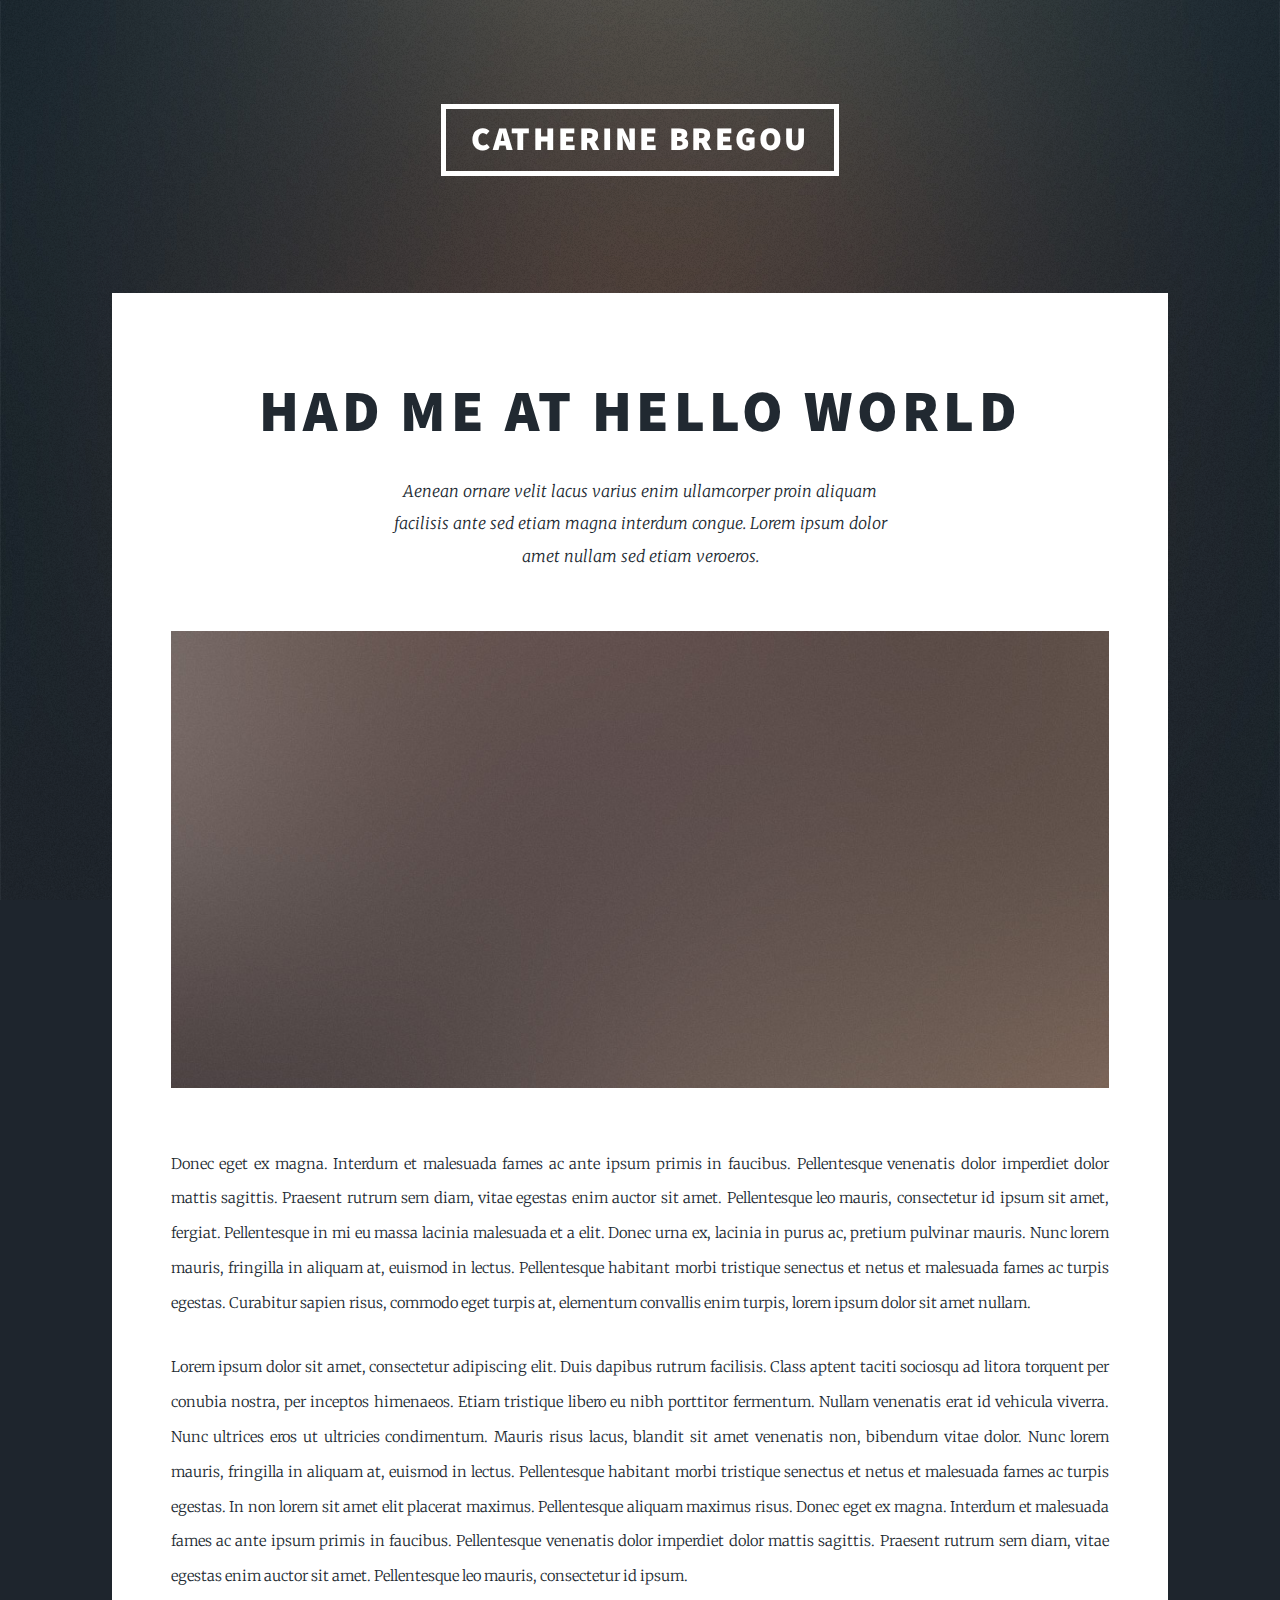
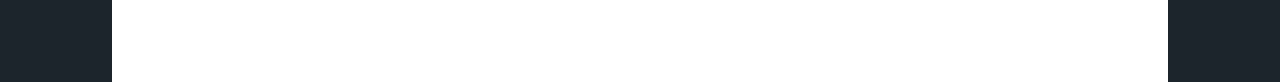
<file: generic.html>
<!DOCTYPE HTML>
<!--
	Massively by HTML5 UP
	html5up.net | @ajlkn
	Free for personal and commercial use under the CCA 3.0 license (html5up.net/license)
-->
<html>
	<head>
		<title>Generic Page - Massively by HTML5 UP</title>
		<meta charset="utf-8" />
		<meta name="viewport" content="width=device-width, initial-scale=1, user-scalable=no" />
		<link rel="stylesheet" href="assets/css/main.css" />
		<noscript><link rel="stylesheet" href="assets/css/noscript.css" /></noscript>
	</head>
	<body class="is-preload">

		<!-- Wrapper -->
			<div id="wrapper">

				<!-- Header -->
					<header id="header">
						<a href="index.html" class="logo">Catherine Bregou</a>
					</header>
				<!-- Main -->
					<div id="main">

						<!-- Post -->
							<section class="post">
								<header class="major">
									<h1>Had me at Hello World</h1>
									<p>Aenean ornare velit lacus varius enim ullamcorper proin aliquam<br />
									facilisis ante sed etiam magna interdum congue. Lorem ipsum dolor<br />
									amet nullam sed etiam veroeros.</p>
								</header>
								<div class="image main"><img src="images/pic01.jpg" alt="" /></div>
								<p>Donec eget ex magna. Interdum et malesuada fames ac ante ipsum primis in faucibus. Pellentesque venenatis dolor imperdiet dolor mattis sagittis. Praesent rutrum sem diam, vitae egestas enim auctor sit amet. Pellentesque leo mauris, consectetur id ipsum sit amet, fergiat. Pellentesque in mi eu massa lacinia malesuada et a elit. Donec urna ex, lacinia in purus ac, pretium pulvinar mauris. Nunc lorem mauris, fringilla in aliquam at, euismod in lectus. Pellentesque habitant morbi tristique senectus et netus et malesuada fames ac turpis egestas. Curabitur sapien risus, commodo eget turpis at, elementum convallis enim turpis, lorem ipsum dolor sit amet nullam.</p>
								<p>Lorem ipsum dolor sit amet, consectetur adipiscing elit. Duis dapibus rutrum facilisis. Class aptent taciti sociosqu ad litora torquent per conubia nostra, per inceptos himenaeos. Etiam tristique libero eu nibh porttitor fermentum. Nullam venenatis erat id vehicula viverra. Nunc ultrices eros ut ultricies condimentum. Mauris risus lacus, blandit sit amet venenatis non, bibendum vitae dolor. Nunc lorem mauris, fringilla in aliquam at, euismod in lectus. Pellentesque habitant morbi tristique senectus et netus et malesuada fames ac turpis egestas. In non lorem sit amet elit placerat maximus. Pellentesque aliquam maximus risus. Donec eget ex magna. Interdum et malesuada fames ac ante ipsum primis in faucibus. Pellentesque venenatis dolor imperdiet dolor mattis sagittis. Praesent rutrum sem diam, vitae egestas enim auctor sit amet. Pellentesque leo mauris, consectetur id ipsum.</p>
							</section>

					</div>

				

		<!-- Scripts -->
			<script src="assets/js/jquery.min.js"></script>
			<script src="assets/js/jquery.scrollex.min.js"></script>
			<script src="assets/js/jquery.scrolly.min.js"></script>
			<script src="assets/js/browser.min.js"></script>
			<script src="assets/js/breakpoints.min.js"></script>
			<script src="assets/js/util.js"></script>
			<script src="assets/js/main.js"></script>

	</body>
</html>
</file>
<file: assets/css/main.css>
@import url(fontawesome-all.min.css);
@import url("https://fonts.googleapis.com/css?family=Merriweather:300,700,300italic,700italic|Source+Sans+Pro:900");

/*
	Massively by HTML5 UP
	html5up.net | @ajlkn
	Free for personal and commercial use under the CCA 3.0 license (html5up.net/license)
*/

html, body, div, span, applet, object,
iframe, h1, h2, h3, h4, h5, h6, p, blockquote,
pre, a, abbr, acronym, address, big, cite,
code, del, dfn, em, img, ins, kbd, q, s, samp,
small, strike, strong, sub, sup, tt, var, b,
u, i, center, dl, dt, dd, ol, ul, li, fieldset,
form, label, legend, table, caption, tbody,
tfoot, thead, tr, th, td, article, aside,
canvas, details, embed, figure, figcaption,
footer, header, hgroup, menu, nav, output, ruby,
section, summary, time, mark, audio, video {
	margin: 0;
	padding: 0;
	border: 0;
	font-size: 100%;
	font: inherit;
	vertical-align: baseline;}

article, aside, details, figcaption, figure,
footer, header, hgroup, menu, nav, section {
	display: block;}

body {
	line-height: 1;
}

ol, ul {
	list-style: none;
}

blockquote, q {
	quotes: none;
}

	blockquote:before, blockquote:after, q:before, q:after {
		content: '';
		content: none;
	}

table {
	border-collapse: collapse;
	border-spacing: 0;
}

body {
	-webkit-text-size-adjust: none;
}

mark {
	background-color: transparent;
	color: inherit;
}

input::-moz-focus-inner {
	border: 0;
	padding: 0;
}

input, select, textarea {
	-moz-appearance: none;
	-webkit-appearance: none;
	-ms-appearance: none;
	appearance: none;
}

/* Basic */

	@-ms-viewport {
		width: device-width;
	}

	body {
		-ms-overflow-style: scrollbar;
	}

	@media screen and (max-width: 480px) {

		html, body {
			min-width: 320px;
		}

	}

	html {
		box-sizing: border-box;
	}

	*, *:before, *:after {
		box-sizing: inherit;
	}

	body {
		background-color: #1e252d;
	}

		body.is-preload *, body.is-preload *:before, body.is-preload *:after {
			-moz-animation: none !important;
			-webkit-animation: none !important;
			-ms-animation: none !important;
			animation: none !important;
			-moz-transition: none !important;
			-webkit-transition: none !important;
			-ms-transition: none !important;
			transition: none !important;
		}

/* Type */

	html {
		font-size: 16pt;
	}

		@media screen and (max-width: 1680px) {

			html {
				font-size: 12pt;
			}

		}

		@media screen and (max-width: 1280px) {

			html {
				font-size: 11pt;
			}

		}

		@media screen and (max-width: 360px) {

			html {
				font-size: 10pt;
			}

		}

	body {
		color: #212931;
	}

	body, input, select, textarea {
		font-family: "Merriweather", Georgia, serif;
		font-weight: 300;
		font-size: 1rem;
		line-height: 2.375;
	}

	a {
		-moz-transition: color 0.2s ease-in-out, background-color 0.2s ease-in-out, border-color 0.2s ease-in-out, box-shadow 0.2s ease-in-out;
		-webkit-transition: color 0.2s ease-in-out, background-color 0.2s ease-in-out, border-color 0.2s ease-in-out, box-shadow 0.2s ease-in-out;
		-ms-transition: color 0.2s ease-in-out, background-color 0.2s ease-in-out, border-color 0.2s ease-in-out, box-shadow 0.2s ease-in-out;
		transition: color 0.2s ease-in-out, background-color 0.2s ease-in-out, border-color 0.2s ease-in-out, box-shadow 0.2s ease-in-out;
		border-bottom: dotted 1px;
		text-decoration: none;
	}

		a:hover {
			border-bottom-color: transparent;
		}

	strong, b {
		font-weight: 600;
	}

	em, i {
		font-style: italic;
	}

	p {
		text-align: justify;
		margin: 0 0 2rem 0;
	}

	h1, h2, h3, h4, h5, h6 {
		font-family: "Source Sans Pro", Helvetica, sans-serif;
		font-weight: 900;
		line-height: 1.5;
		letter-spacing: 0.075em;
		text-transform: uppercase;
		margin: 0 0 1rem 0;
	}

		h1 a, h2 a, h3 a, h4 a, h5 a, h6 a {
			border-bottom: 0;
			color: inherit;
			text-decoration: none;
		}

	h1 {
		font-size: 4rem;
		line-height: 1.1;
		margin: 0 0 2rem 0;
	}

	h2 {
		font-size: 1.75rem;
		line-height: 1.3;
		margin: 0 0 1.5rem 0;
	}

	h3 {
		font-size: 1.25rem;
		margin: 0 0 1.5rem 0;
	}

	h4 {
		font-size: 1rem;
	}

	h5 {
		font-size: 0.9rem;
	}

	h6 {
		font-size: 0.8rem;
	}

	sub {
		font-size: 0.8rem;
		position: relative;
		top: 0.5rem;
	}

	sup {
		font-size: 0.8rem;
		position: relative;
		top: -0.5rem;
	}

	blockquote {
		border-left: solid 4px;
		font-style: italic;
		margin: 0 0 2rem 0;
		padding: 0.5rem 0 0.5rem 2rem;
	}

	code {
		border: solid 2px;
		font-family: "Courier New", monospace;
		font-size: 0.9rem;
		margin: 0 0.25rem;
		padding: 0.25rem 0.65rem;
	}

	pre {
		-webkit-overflow-scrolling: touch;
		font-family: "Courier New", monospace;
		font-size: 0.9rem;
		margin: 0 0 2rem 0;
	}

		pre code {
			display: block;
			line-height: 1.75;
			padding: 1rem 1.5rem;
			overflow-x: auto;
		}

	hr {
		border: 0;
		border-bottom: solid 2px;
		margin: 3rem 0;
	}

		hr.major {
			margin: 5rem 0;
		}

	.align-left {
		text-align: left;
	}

	.align-center {
		text-align: center;
	}

	.align-right {
		text-align: right;
	}

	input, select, textarea {
		color: #212931;
	}

	a {
		color: #212931;
		border-bottom-color: rgba(33, 41, 49, 0.5);
	}

		a:hover {
			border-bottom-color: transparent;
			color: #18bfef !important;
		}

	strong, b {
		color: #212931;
	}

	h1, h2, h3, h4, h5, h6 {
		color: #212931;
	}

	blockquote {
		border-left-color: #eeeeee;
	}

	code {
		background: rgba(220, 220, 220, 0.25);
		border-color: #eeeeee;
	}

	hr {
		border-bottom-color: #eeeeee;
	}

/* Row */

	.row {
		display: flex;
		flex-wrap: wrap;
		box-sizing: border-box;
		align-items: stretch;
	}

		.row > * {
			box-sizing: border-box;
		}

		.row.gtr-uniform > * > :last-child {
			margin-bottom: 0;
		}

		.row.aln-left {
			justify-content: flex-start;
		}

		.row.aln-center {
			justify-content: center;
		}

		.row.aln-right {
			justify-content: flex-end;
		}

		.row.aln-top {
			align-items: flex-start;
		}

		.row.aln-middle {
			align-items: center;
		}

		.row.aln-bottom {
			align-items: flex-end;
		}

		.row > .imp {
			order: -1;
		}

		.row > .col-1 {
			width: 8.33333%;
		}

		.row > .off-1 {
			margin-left: 8.33333%;
		}

		.row > .col-2 {
			width: 16.66667%;
		}

		.row > .off-2 {
			margin-left: 16.66667%;
		}

		.row > .col-3 {
			width: 25%;
		}

		.row > .off-3 {
			margin-left: 25%;
		}

		.row > .col-4 {
			width: 33.33333%;
		}

		.row > .off-4 {
			margin-left: 33.33333%;
		}

		.row > .col-5 {
			width: 41.66667%;
		}

		.row > .off-5 {
			margin-left: 41.66667%;
		}

		.row > .col-6 {
			width: 50%;
		}

		.row > .off-6 {
			margin-left: 50%;
		}

		.row > .col-7 {
			width: 58.33333%;
		}

		.row > .off-7 {
			margin-left: 58.33333%;
		}

		.row > .col-8 {
			width: 66.66667%;
		}

		.row > .off-8 {
			margin-left: 66.66667%;
		}

		.row > .col-9 {
			width: 75%;
		}

		.row > .off-9 {
			margin-left: 75%;
		}

		.row > .col-10 {
			width: 83.33333%;
		}

		.row > .off-10 {
			margin-left: 83.33333%;
		}

		.row > .col-11 {
			width: 91.66667%;
		}

		.row > .off-11 {
			margin-left: 91.66667%;
		}

		.row > .col-12 {
			width: 100%;
		}

		.row > .off-12 {
			margin-left: 100%;
		}

		.row.gtr-0 {
			margin-top: 0;
			margin-left: 0rem;
		}

			.row.gtr-0 > * {
				padding: 0 0 0 0rem;
			}

			.row.gtr-0.gtr-uniform {
				margin-top: 0rem;
			}

				.row.gtr-0.gtr-uniform > * {
					padding-top: 0rem;
				}

		.row.gtr-25 {
			margin-top: 0;
			margin-left: -0.375rem;
		}

			.row.gtr-25 > * {
				padding: 0 0 0 0.375rem;
			}

			.row.gtr-25.gtr-uniform {
				margin-top: -0.375rem;
			}

				.row.gtr-25.gtr-uniform > * {
					padding-top: 0.375rem;
				}

		.row.gtr-50 {
			margin-top: 0;
			margin-left: -0.75rem;
		}

			.row.gtr-50 > * {
				padding: 0 0 0 0.75rem;
			}

			.row.gtr-50.gtr-uniform {
				margin-top: -0.75rem;
			}

				.row.gtr-50.gtr-uniform > * {
					padding-top: 0.75rem;
				}

		.row {
			margin-top: 0;
			margin-left: -1.5rem;
		}

			.row > * {
				padding: 0 0 0 1.5rem;
			}

			.row.gtr-uniform {
				margin-top: -1.5rem;
			}

				.row.gtr-uniform > * {
					padding-top: 1.5rem;
				}

		.row.gtr-150 {
			margin-top: 0;
			margin-left: -2.25rem;
		}

			.row.gtr-150 > * {
				padding: 0 0 0 2.25rem;
			}

			.row.gtr-150.gtr-uniform {
				margin-top: -2.25rem;
			}

				.row.gtr-150.gtr-uniform > * {
					padding-top: 2.25rem;
				}

		.row.gtr-200 {
			margin-top: 0;
			margin-left: -3rem;
		}

			.row.gtr-200 > * {
				padding: 0 0 0 3rem;
			}

			.row.gtr-200.gtr-uniform {
				margin-top: -3rem;
			}

				.row.gtr-200.gtr-uniform > * {
					padding-top: 3rem;
				}

		@media screen and (max-width: 1680px) {

			.row {
				display: flex;
				flex-wrap: wrap;
				box-sizing: border-box;
				align-items: stretch;
			}

				.row > * {
					box-sizing: border-box;
				}

				.row.gtr-uniform > * > :last-child {
					margin-bottom: 0;
				}

				.row.aln-left {
					justify-content: flex-start;
				}

				.row.aln-center {
					justify-content: center;
				}

				.row.aln-right {
					justify-content: flex-end;
				}

				.row.aln-top {
					align-items: flex-start;
				}

				.row.aln-middle {
					align-items: center;
				}

				.row.aln-bottom {
					align-items: flex-end;
				}

				.row > .imp-xlarge {
					order: -1;
				}

				.row > .col-1-xlarge {
					width: 8.33333%;
				}

				.row > .off-1-xlarge {
					margin-left: 8.33333%;
				}

				.row > .col-2-xlarge {
					width: 16.66667%;
				}

				.row > .off-2-xlarge {
					margin-left: 16.66667%;
				}

				.row > .col-3-xlarge {
					width: 25%;
				}

				.row > .off-3-xlarge {
					margin-left: 25%;
				}

				.row > .col-4-xlarge {
					width: 33.33333%;
				}

				.row > .off-4-xlarge {
					margin-left: 33.33333%;
				}

				.row > .col-5-xlarge {
					width: 41.66667%;
				}

				.row > .off-5-xlarge {
					margin-left: 41.66667%;
				}

				.row > .col-6-xlarge {
					width: 50%;
				}

				.row > .off-6-xlarge {
					margin-left: 50%;
				}

				.row > .col-7-xlarge {
					width: 58.33333%;
				}

				.row > .off-7-xlarge {
					margin-left: 58.33333%;
				}

				.row > .col-8-xlarge {
					width: 66.66667%;
				}

				.row > .off-8-xlarge {
					margin-left: 66.66667%;
				}

				.row > .col-9-xlarge {
					width: 75%;
				}

				.row > .off-9-xlarge {
					margin-left: 75%;
				}

				.row > .col-10-xlarge {
					width: 83.33333%;
				}

				.row > .off-10-xlarge {
					margin-left: 83.33333%;
				}

				.row > .col-11-xlarge {
					width: 91.66667%;
				}

				.row > .off-11-xlarge {
					margin-left: 91.66667%;
				}

				.row > .col-12-xlarge {
					width: 100%;
				}

				.row > .off-12-xlarge {
					margin-left: 100%;
				}

				.row.gtr-0 {
					margin-top: 0;
					margin-left: 0rem;
				}

					.row.gtr-0 > * {
						padding: 0 0 0 0rem;
					}

					.row.gtr-0.gtr-uniform {
						margin-top: 0rem;
					}

						.row.gtr-0.gtr-uniform > * {
							padding-top: 0rem;
						}

				.row.gtr-25 {
					margin-top: 0;
					margin-left: -0.375rem;
				}

					.row.gtr-25 > * {
						padding: 0 0 0 0.375rem;
					}

					.row.gtr-25.gtr-uniform {
						margin-top: -0.375rem;
					}

						.row.gtr-25.gtr-uniform > * {
							padding-top: 0.375rem;
						}

				.row.gtr-50 {
					margin-top: 0;
					margin-left: -0.75rem;
				}

					.row.gtr-50 > * {
						padding: 0 0 0 0.75rem;
					}

					.row.gtr-50.gtr-uniform {
						margin-top: -0.75rem;
					}

						.row.gtr-50.gtr-uniform > * {
							padding-top: 0.75rem;
						}

				.row {
					margin-top: 0;
					margin-left: -1.5rem;
				}

					.row > * {
						padding: 0 0 0 1.5rem;
					}

					.row.gtr-uniform {
						margin-top: -1.5rem;
					}

						.row.gtr-uniform > * {
							padding-top: 1.5rem;
						}

				.row.gtr-150 {
					margin-top: 0;
					margin-left: -2.25rem;
				}

					.row.gtr-150 > * {
						padding: 0 0 0 2.25rem;
					}

					.row.gtr-150.gtr-uniform {
						margin-top: -2.25rem;
					}

						.row.gtr-150.gtr-uniform > * {
							padding-top: 2.25rem;
						}

				.row.gtr-200 {
					margin-top: 0;
					margin-left: -3rem;
				}

					.row.gtr-200 > * {
						padding: 0 0 0 3rem;
					}

					.row.gtr-200.gtr-uniform {
						margin-top: -3rem;
					}

						.row.gtr-200.gtr-uniform > * {
							padding-top: 3rem;
						}

		}

		@media screen and (max-width: 1280px) {

			.row {
				display: flex;
				flex-wrap: wrap;
				box-sizing: border-box;
				align-items: stretch;
			}

				.row > * {
					box-sizing: border-box;
				}

				.row.gtr-uniform > * > :last-child {
					margin-bottom: 0;
				}

				.row.aln-left {
					justify-content: flex-start;
				}

				.row.aln-center {
					justify-content: center;
				}

				.row.aln-right {
					justify-content: flex-end;
				}

				.row.aln-top {
					align-items: flex-start;
				}

				.row.aln-middle {
					align-items: center;
				}

				.row.aln-bottom {
					align-items: flex-end;
				}

				.row > .imp-large {
					order: -1;
				}

				.row > .col-1-large {
					width: 8.33333%;
				}

				.row > .off-1-large {
					margin-left: 8.33333%;
				}

				.row > .col-2-large {
					width: 16.66667%;
				}

				.row > .off-2-large {
					margin-left: 16.66667%;
				}

				.row > .col-3-large {
					width: 25%;
				}

				.row > .off-3-large {
					margin-left: 25%;
				}

				.row > .col-4-large {
					width: 33.33333%;
				}

				.row > .off-4-large {
					margin-left: 33.33333%;
				}

				.row > .col-5-large {
					width: 41.66667%;
				}

				.row > .off-5-large {
					margin-left: 41.66667%;
				}

				.row > .col-6-large {
					width: 50%;
				}

				.row > .off-6-large {
					margin-left: 50%;
				}

				.row > .col-7-large {
					width: 58.33333%;
				}

				.row > .off-7-large {
					margin-left: 58.33333%;
				}

				.row > .col-8-large {
					width: 66.66667%;
				}

				.row > .off-8-large {
					margin-left: 66.66667%;
				}

				.row > .col-9-large {
					width: 75%;
				}

				.row > .off-9-large {
					margin-left: 75%;
				}

				.row > .col-10-large {
					width: 83.33333%;
				}

				.row > .off-10-large {
					margin-left: 83.33333%;
				}

				.row > .col-11-large {
					width: 91.66667%;
				}

				.row > .off-11-large {
					margin-left: 91.66667%;
				}

				.row > .col-12-large {
					width: 100%;
				}

				.row > .off-12-large {
					margin-left: 100%;
				}

				.row.gtr-0 {
					margin-top: 0;
					margin-left: 0rem;
				}

					.row.gtr-0 > * {
						padding: 0 0 0 0rem;
					}

					.row.gtr-0.gtr-uniform {
						margin-top: 0rem;
					}

						.row.gtr-0.gtr-uniform > * {
							padding-top: 0rem;
						}

				.row.gtr-25 {
					margin-top: 0;
					margin-left: -0.375rem;
				}

					.row.gtr-25 > * {
						padding: 0 0 0 0.375rem;
					}

					.row.gtr-25.gtr-uniform {
						margin-top: -0.375rem;
					}

						.row.gtr-25.gtr-uniform > * {
							padding-top: 0.375rem;
						}

				.row.gtr-50 {
					margin-top: 0;
					margin-left: -0.75rem;
				}

					.row.gtr-50 > * {
						padding: 0 0 0 0.75rem;
					}

					.row.gtr-50.gtr-uniform {
						margin-top: -0.75rem;
					}

						.row.gtr-50.gtr-uniform > * {
							padding-top: 0.75rem;
						}

				.row {
					margin-top: 0;
					margin-left: -1.5rem;
				}

					.row > * {
						padding: 0 0 0 1.5rem;
					}

					.row.gtr-uniform {
						margin-top: -1.5rem;
					}

						.row.gtr-uniform > * {
							padding-top: 1.5rem;
						}

				.row.gtr-150 {
					margin-top: 0;
					margin-left: -2.25rem;
				}

					.row.gtr-150 > * {
						padding: 0 0 0 2.25rem;
					}

					.row.gtr-150.gtr-uniform {
						margin-top: -2.25rem;
					}

						.row.gtr-150.gtr-uniform > * {
							padding-top: 2.25rem;
						}

				.row.gtr-200 {
					margin-top: 0;
					margin-left: -3rem;
				}

					.row.gtr-200 > * {
						padding: 0 0 0 3rem;
					}

					.row.gtr-200.gtr-uniform {
						margin-top: -3rem;
					}

						.row.gtr-200.gtr-uniform > * {
							padding-top: 3rem;
						}

		}

		@media screen and (max-width: 980px) {

			.row {
				display: flex;
				flex-wrap: wrap;
				box-sizing: border-box;
				align-items: stretch;
			}

				.row > * {
					box-sizing: border-box;
				}

				.row.gtr-uniform > * > :last-child {
					margin-bottom: 0;
				}

				.row.aln-left {
					justify-content: flex-start;
				}

				.row.aln-center {
					justify-content: center;
				}

				.row.aln-right {
					justify-content: flex-end;
				}

				.row.aln-top {
					align-items: flex-start;
				}

				.row.aln-middle {
					align-items: center;
				}

				.row.aln-bottom {
					align-items: flex-end;
				}

				.row > .imp-medium {
					order: -1;
				}

				.row > .col-1-medium {
					width: 8.33333%;
				}

				.row > .off-1-medium {
					margin-left: 8.33333%;
				}

				.row > .col-2-medium {
					width: 16.66667%;
				}

				.row > .off-2-medium {
					margin-left: 16.66667%;
				}

				.row > .col-3-medium {
					width: 25%;
				}

				.row > .off-3-medium {
					margin-left: 25%;
				}

				.row > .col-4-medium {
					width: 33.33333%;
				}

				.row > .off-4-medium {
					margin-left: 33.33333%;
				}

				.row > .col-5-medium {
					width: 41.66667%;
				}

				.row > .off-5-medium {
					margin-left: 41.66667%;
				}

				.row > .col-6-medium {
					width: 50%;
				}

				.row > .off-6-medium {
					margin-left: 50%;
				}

				.row > .col-7-medium {
					width: 58.33333%;
				}

				.row > .off-7-medium {
					margin-left: 58.33333%;
				}

				.row > .col-8-medium {
					width: 66.66667%;
				}

				.row > .off-8-medium {
					margin-left: 66.66667%;
				}

				.row > .col-9-medium {
					width: 75%;
				}

				.row > .off-9-medium {
					margin-left: 75%;
				}

				.row > .col-10-medium {
					width: 83.33333%;
				}

				.row > .off-10-medium {
					margin-left: 83.33333%;
				}

				.row > .col-11-medium {
					width: 91.66667%;
				}

				.row > .off-11-medium {
					margin-left: 91.66667%;
				}

				.row > .col-12-medium {
					width: 100%;
				}

				.row > .off-12-medium {
					margin-left: 100%;
				}

				.row.gtr-0 {
					margin-top: 0;
					margin-left: 0rem;
				}

					.row.gtr-0 > * {
						padding: 0 0 0 0rem;
					}

					.row.gtr-0.gtr-uniform {
						margin-top: 0rem;
					}

						.row.gtr-0.gtr-uniform > * {
							padding-top: 0rem;
						}

				.row.gtr-25 {
					margin-top: 0;
					margin-left: -0.375rem;
				}

					.row.gtr-25 > * {
						padding: 0 0 0 0.375rem;
					}

					.row.gtr-25.gtr-uniform {
						margin-top: -0.375rem;
					}

						.row.gtr-25.gtr-uniform > * {
							padding-top: 0.375rem;
						}

				.row.gtr-50 {
					margin-top: 0;
					margin-left: -0.75rem;
				}

					.row.gtr-50 > * {
						padding: 0 0 0 0.75rem;
					}

					.row.gtr-50.gtr-uniform {
						margin-top: -0.75rem;
					}

						.row.gtr-50.gtr-uniform > * {
							padding-top: 0.75rem;
						}

				.row {
					margin-top: 0;
					margin-left: -1.5rem;
				}

					.row > * {
						padding: 0 0 0 1.5rem;
					}

					.row.gtr-uniform {
						margin-top: -1.5rem;
					}

						.row.gtr-uniform > * {
							padding-top: 1.5rem;
						}

				.row.gtr-150 {
					margin-top: 0;
					margin-left: -2.25rem;
				}

					.row.gtr-150 > * {
						padding: 0 0 0 2.25rem;
					}

					.row.gtr-150.gtr-uniform {
						margin-top: -2.25rem;
					}

						.row.gtr-150.gtr-uniform > * {
							padding-top: 2.25rem;
						}

				.row.gtr-200 {
					margin-top: 0;
					margin-left: -3rem;
				}

					.row.gtr-200 > * {
						padding: 0 0 0 3rem;
					}

					.row.gtr-200.gtr-uniform {
						margin-top: -3rem;
					}

						.row.gtr-200.gtr-uniform > * {
							padding-top: 3rem;
						}

		}

		@media screen and (max-width: 736px) {

			.row {
				display: flex;
				flex-wrap: wrap;
				box-sizing: border-box;
				align-items: stretch;
			}

				.row > * {
					box-sizing: border-box;
				}

				.row.gtr-uniform > * > :last-child {
					margin-bottom: 0;
				}

				.row.aln-left {
					justify-content: flex-start;
				}

				.row.aln-center {
					justify-content: center;
				}

				.row.aln-right {
					justify-content: flex-end;
				}

				.row.aln-top {
					align-items: flex-start;
				}

				.row.aln-middle {
					align-items: center;
				}

				.row.aln-bottom {
					align-items: flex-end;
				}

				.row > .imp-small {
					order: -1;
				}

				.row > .col-1-small {
					width: 8.33333%;
				}

				.row > .off-1-small {
					margin-left: 8.33333%;
				}

				.row > .col-2-small {
					width: 16.66667%;
				}

				.row > .off-2-small {
					margin-left: 16.66667%;
				}

				.row > .col-3-small {
					width: 25%;
				}

				.row > .off-3-small {
					margin-left: 25%;
				}

				.row > .col-4-small {
					width: 33.33333%;
				}

				.row > .off-4-small {
					margin-left: 33.33333%;
				}

				.row > .col-5-small {
					width: 41.66667%;
				}

				.row > .off-5-small {
					margin-left: 41.66667%;
				}

				.row > .col-6-small {
					width: 50%;
				}

				.row > .off-6-small {
					margin-left: 50%;
				}

				.row > .col-7-small {
					width: 58.33333%;
				}

				.row > .off-7-small {
					margin-left: 58.33333%;
				}

				.row > .col-8-small {
					width: 66.66667%;
				}

				.row > .off-8-small {
					margin-left: 66.66667%;
				}

				.row > .col-9-small {
					width: 75%;
				}

				.row > .off-9-small {
					margin-left: 75%;
				}

				.row > .col-10-small {
					width: 83.33333%;
				}

				.row > .off-10-small {
					margin-left: 83.33333%;
				}

				.row > .col-11-small {
					width: 91.66667%;
				}

				.row > .off-11-small {
					margin-left: 91.66667%;
				}

				.row > .col-12-small {
					width: 100%;
				}

				.row > .off-12-small {
					margin-left: 100%;
				}

				.row.gtr-0 {
					margin-top: 0;
					margin-left: 0rem;
				}

					.row.gtr-0 > * {
						padding: 0 0 0 0rem;
					}

					.row.gtr-0.gtr-uniform {
						margin-top: 0rem;
					}

						.row.gtr-0.gtr-uniform > * {
							padding-top: 0rem;
						}

				.row.gtr-25 {
					margin-top: 0;
					margin-left: -0.375rem;
				}

					.row.gtr-25 > * {
						padding: 0 0 0 0.375rem;
					}

					.row.gtr-25.gtr-uniform {
						margin-top: -0.375rem;
					}

						.row.gtr-25.gtr-uniform > * {
							padding-top: 0.375rem;
						}

				.row.gtr-50 {
					margin-top: 0;
					margin-left: -0.75rem;
				}

					.row.gtr-50 > * {
						padding: 0 0 0 0.75rem;
					}

					.row.gtr-50.gtr-uniform {
						margin-top: -0.75rem;
					}

						.row.gtr-50.gtr-uniform > * {
							padding-top: 0.75rem;
						}

				.row {
					margin-top: 0;
					margin-left: -1.5rem;
				}

					.row > * {
						padding: 0 0 0 1.5rem;
					}

					.row.gtr-uniform {
						margin-top: -1.5rem;
					}

						.row.gtr-uniform > * {
							padding-top: 1.5rem;
						}

				.row.gtr-150 {
					margin-top: 0;
					margin-left: -2.25rem;
				}

					.row.gtr-150 > * {
						padding: 0 0 0 2.25rem;
					}

					.row.gtr-150.gtr-uniform {
						margin-top: -2.25rem;
					}

						.row.gtr-150.gtr-uniform > * {
							padding-top: 2.25rem;
						}

				.row.gtr-200 {
					margin-top: 0;
					margin-left: -3rem;
				}

					.row.gtr-200 > * {
						padding: 0 0 0 3rem;
					}

					.row.gtr-200.gtr-uniform {
						margin-top: -3rem;
					}

						.row.gtr-200.gtr-uniform > * {
							padding-top: 3rem;
						}

		}

		@media screen and (max-width: 480px) {

			.row {
				display: flex;
				flex-wrap: wrap;
				box-sizing: border-box;
				align-items: stretch;
			}

				.row > * {
					box-sizing: border-box;
				}

				.row.gtr-uniform > * > :last-child {
					margin-bottom: 0;
				}

				.row.aln-left {
					justify-content: flex-start;
				}

				.row.aln-center {
					justify-content: center;
				}

				.row.aln-right {
					justify-content: flex-end;
				}

				.row.aln-top {
					align-items: flex-start;
				}

				.row.aln-middle {
					align-items: center;
				}

				.row.aln-bottom {
					align-items: flex-end;
				}

				.row > .imp-xsmall {
					order: -1;
				}

				.row > .col-1-xsmall {
					width: 8.33333%;
				}

				.row > .off-1-xsmall {
					margin-left: 8.33333%;
				}

				.row > .col-2-xsmall {
					width: 16.66667%;
				}

				.row > .off-2-xsmall {
					margin-left: 16.66667%;
				}

				.row > .col-3-xsmall {
					width: 25%;
				}

				.row > .off-3-xsmall {
					margin-left: 25%;
				}

				.row > .col-4-xsmall {
					width: 33.33333%;
				}

				.row > .off-4-xsmall {
					margin-left: 33.33333%;
				}

				.row > .col-5-xsmall {
					width: 41.66667%;
				}

				.row > .off-5-xsmall {
					margin-left: 41.66667%;
				}

				.row > .col-6-xsmall {
					width: 50%;
				}

				.row > .off-6-xsmall {
					margin-left: 50%;
				}

				.row > .col-7-xsmall {
					width: 58.33333%;
				}

				.row > .off-7-xsmall {
					margin-left: 58.33333%;
				}

				.row > .col-8-xsmall {
					width: 66.66667%;
				}

				.row > .off-8-xsmall {
					margin-left: 66.66667%;
				}

				.row > .col-9-xsmall {
					width: 75%;
				}

				.row > .off-9-xsmall {
					margin-left: 75%;
				}

				.row > .col-10-xsmall {
					width: 83.33333%;
				}

				.row > .off-10-xsmall {
					margin-left: 83.33333%;
				}

				.row > .col-11-xsmall {
					width: 91.66667%;
				}

				.row > .off-11-xsmall {
					margin-left: 91.66667%;
				}

				.row > .col-12-xsmall {
					width: 100%;
				}

				.row > .off-12-xsmall {
					margin-left: 100%;
				}

				.row.gtr-0 {
					margin-top: 0;
					margin-left: 0rem;
				}

					.row.gtr-0 > * {
						padding: 0 0 0 0rem;
					}

					.row.gtr-0.gtr-uniform {
						margin-top: 0rem;
					}

						.row.gtr-0.gtr-uniform > * {
							padding-top: 0rem;
						}

				.row.gtr-25 {
					margin-top: 0;
					margin-left: -0.375rem;
				}

					.row.gtr-25 > * {
						padding: 0 0 0 0.375rem;
					}

					.row.gtr-25.gtr-uniform {
						margin-top: -0.375rem;
					}

						.row.gtr-25.gtr-uniform > * {
							padding-top: 0.375rem;
						}

				.row.gtr-50 {
					margin-top: 0;
					margin-left: -0.75rem;
				}

					.row.gtr-50 > * {
						padding: 0 0 0 0.75rem;
					}

					.row.gtr-50.gtr-uniform {
						margin-top: -0.75rem;
					}

						.row.gtr-50.gtr-uniform > * {
							padding-top: 0.75rem;
						}

				.row {
					margin-top: 0;
					margin-left: -1.5rem;
				}

					.row > * {
						padding: 0 0 0 1.5rem;
					}

					.row.gtr-uniform {
						margin-top: -1.5rem;
					}

						.row.gtr-uniform > * {
							padding-top: 1.5rem;
						}

				.row.gtr-150 {
					margin-top: 0;
					margin-left: -2.25rem;
				}

					.row.gtr-150 > * {
						padding: 0 0 0 2.25rem;
					}

					.row.gtr-150.gtr-uniform {
						margin-top: -2.25rem;
					}

						.row.gtr-150.gtr-uniform > * {
							padding-top: 2.25rem;
						}

				.row.gtr-200 {
					margin-top: 0;
					margin-left: -3rem;
				}

					.row.gtr-200 > * {
						padding: 0 0 0 3rem;
					}

					.row.gtr-200.gtr-uniform {
						margin-top: -3rem;
					}

						.row.gtr-200.gtr-uniform > * {
							padding-top: 3rem;
						}

		}

		@media screen and (max-width: 360px) {

			.row {
				display: flex;
				flex-wrap: wrap;
				box-sizing: border-box;
				align-items: stretch;
			}

				.row > * {
					box-sizing: border-box;
				}

				.row.gtr-uniform > * > :last-child {
					margin-bottom: 0;
				}

				.row.aln-left {
					justify-content: flex-start;
				}

				.row.aln-center {
					justify-content: center;
				}

				.row.aln-right {
					justify-content: flex-end;
				}

				.row.aln-top {
					align-items: flex-start;
				}

				.row.aln-middle {
					align-items: center;
				}

				.row.aln-bottom {
					align-items: flex-end;
				}

				.row > .imp-xxsmall {
					order: -1;
				}

				.row > .col-1-xxsmall {
					width: 8.33333%;
				}

				.row > .off-1-xxsmall {
					margin-left: 8.33333%;
				}

				.row > .col-2-xxsmall {
					width: 16.66667%;
				}

				.row > .off-2-xxsmall {
					margin-left: 16.66667%;
				}

				.row > .col-3-xxsmall {
					width: 25%;
				}

				.row > .off-3-xxsmall {
					margin-left: 25%;
				}

				.row > .col-4-xxsmall {
					width: 33.33333%;
				}

				.row > .off-4-xxsmall {
					margin-left: 33.33333%;
				}

				.row > .col-5-xxsmall {
					width: 41.66667%;
				}

				.row > .off-5-xxsmall {
					margin-left: 41.66667%;
				}

				.row > .col-6-xxsmall {
					width: 50%;
				}

				.row > .off-6-xxsmall {
					margin-left: 50%;
				}

				.row > .col-7-xxsmall {
					width: 58.33333%;
				}

				.row > .off-7-xxsmall {
					margin-left: 58.33333%;
				}

				.row > .col-8-xxsmall {
					width: 66.66667%;
				}

				.row > .off-8-xxsmall {
					margin-left: 66.66667%;
				}

				.row > .col-9-xxsmall {
					width: 75%;
				}

				.row > .off-9-xxsmall {
					margin-left: 75%;
				}

				.row > .col-10-xxsmall {
					width: 83.33333%;
				}

				.row > .off-10-xxsmall {
					margin-left: 83.33333%;
				}

				.row > .col-11-xxsmall {
					width: 91.66667%;
				}

				.row > .off-11-xxsmall {
					margin-left: 91.66667%;
				}

				.row > .col-12-xxsmall {
					width: 100%;
				}

				.row > .off-12-xxsmall {
					margin-left: 100%;
				}

				.row.gtr-0 {
					margin-top: 0;
					margin-left: 0rem;
				}

					.row.gtr-0 > * {
						padding: 0 0 0 0rem;
					}

					.row.gtr-0.gtr-uniform {
						margin-top: 0rem;
					}

						.row.gtr-0.gtr-uniform > * {
							padding-top: 0rem;
						}

				.row.gtr-25 {
					margin-top: 0;
					margin-left: -0.375rem;
				}

					.row.gtr-25 > * {
						padding: 0 0 0 0.375rem;
					}

					.row.gtr-25.gtr-uniform {
						margin-top: -0.375rem;
					}

						.row.gtr-25.gtr-uniform > * {
							padding-top: 0.375rem;
						}

				.row.gtr-50 {
					margin-top: 0;
					margin-left: -0.75rem;
				}

					.row.gtr-50 > * {
						padding: 0 0 0 0.75rem;
					}

					.row.gtr-50.gtr-uniform {
						margin-top: -0.75rem;
					}

						.row.gtr-50.gtr-uniform > * {
							padding-top: 0.75rem;
						}

				.row {
					margin-top: 0;
					margin-left: -1.5rem;
				}

					.row > * {
						padding: 0 0 0 1.5rem;
					}

					.row.gtr-uniform {
						margin-top: -1.5rem;
					}

						.row.gtr-uniform > * {
							padding-top: 1.5rem;
						}

				.row.gtr-150 {
					margin-top: 0;
					margin-left: -2.25rem;
				}

					.row.gtr-150 > * {
						padding: 0 0 0 2.25rem;
					}

					.row.gtr-150.gtr-uniform {
						margin-top: -2.25rem;
					}

						.row.gtr-150.gtr-uniform > * {
							padding-top: 2.25rem;
						}

				.row.gtr-200 {
					margin-top: 0;
					margin-left: -3rem;
				}

					.row.gtr-200 > * {
						padding: 0 0 0 3rem;
					}

					.row.gtr-200.gtr-uniform {
						margin-top: -3rem;
					}

						.row.gtr-200.gtr-uniform > * {
							padding-top: 3rem;
						}

		}

/* Box */

	.box {
		border: solid 2px;
		margin-bottom: 2rem;
		padding: 1.5rem;
	}

		.box > :last-child,
		.box > :last-child > :last-child,
		.box > :last-child > :last-child > :last-child {
			margin-bottom: 0;
		}

		.box.alt {
			border: 0;
			border-radius: 0;
			padding: 0;
		}

	.box {
		border-color: #eeeeee;
	}

/* Button */

	input[type="submit"],
	input[type="reset"],
	input[type="button"],
	button,
	.button {
		-moz-appearance: none;
		-webkit-appearance: none;
		-ms-appearance: none;
		appearance: none;
		-moz-transition: background-color 0.2s ease-in-out, box-shadow 0.2s ease-in-out, color 0.2s ease-in-out;
		-webkit-transition: background-color 0.2s ease-in-out, box-shadow 0.2s ease-in-out, color 0.2s ease-in-out;
		-ms-transition: background-color 0.2s ease-in-out, box-shadow 0.2s ease-in-out, color 0.2s ease-in-out;
		transition: background-color 0.2s ease-in-out, box-shadow 0.2s ease-in-out, color 0.2s ease-in-out;
		border: 0;
		border-radius: 0;
		cursor: pointer;
		display: inline-block;
		font-family: "Source Sans Pro", Helvetica, sans-serif;
		font-size: 0.8rem;
		font-weight: 900;
		letter-spacing: 0.075em;
		height: 3rem;
		line-height: 3rem;
		padding: 0 2rem;
		text-align: center;
		text-decoration: none;
		text-transform: uppercase;
		white-space: nowrap;
	}

		input[type="submit"].icon:before,
		input[type="reset"].icon:before,
		input[type="button"].icon:before,
		button.icon:before,
		.button.icon:before {
			margin-right: 0.5rem;
		}

		input[type="submit"].icon.solo,
		input[type="reset"].icon.solo,
		input[type="button"].icon.solo,
		button.icon.solo,
		.button.icon.solo {
			position: relative;
			width: 4rem;
			height: 4rem;
			line-height: 4rem;
			border-radius: 4rem;
			text-indent: 4rem;
			overflow: hidden;
			padding: 0;
			white-space: nowrap;
		}

			input[type="submit"].icon.solo:before,
			input[type="reset"].icon.solo:before,
			input[type="button"].icon.solo:before,
			button.icon.solo:before,
			.button.icon.solo:before {
				position: absolute;
				display: block;
				top: 0;
				left: 0;
				width: inherit;
				height: inherit;
				line-height: inherit;
				font-size: 1.25rem;
				margin-right: 0;
				text-align: center;
				text-indent: 0;
			}

		input[type="submit"].fit,
		input[type="reset"].fit,
		input[type="button"].fit,
		button.fit,
		.button.fit {
			width: 100%;
		}

		input[type="submit"].small,
		input[type="reset"].small,
		input[type="button"].small,
		button.small,
		.button.small {
			font-size: 0.7rem;
			height: 2.5rem;
			line-height: 2.5rem;
			padding: 0 1.5rem;
		}

		input[type="submit"].large,
		input[type="reset"].large,
		input[type="button"].large,
		button.large,
		.button.large {
			font-size: 0.9rem;
			height: 3.5rem;
			line-height: 3.5rem;
			padding: 0 2.75rem;
		}

		@media screen and (max-width: 980px) {

			input[type="submit"],
			input[type="reset"],
			input[type="button"],
			button,
			.button {
				font-size: 0.9rem;
				height: 3.25rem;
				line-height: 3.25rem;
			}

				input[type="submit"].large,
				input[type="reset"].large,
				input[type="button"].large,
				button.large,
				.button.large {
					font-size: 1rem;
					height: 3.75rem;
					line-height: 3.75rem;
				}

		}

		input[type="submit"].disabled, input[type="submit"]:disabled,
		input[type="reset"].disabled,
		input[type="reset"]:disabled,
		input[type="button"].disabled,
		input[type="button"]:disabled,
		button.disabled,
		button:disabled,
		.button.disabled,
		.button:disabled {
			pointer-events: none;
			opacity: 0.25;
		}

	input[type="submit"],
	input[type="reset"],
	input[type="button"],
	button,
	.button {
		background-color: transparent;
		box-shadow: inset 0 0 0 2px #212931;
		color: #212931 !important;
	}

		input[type="submit"]:hover,
		input[type="reset"]:hover,
		input[type="button"]:hover,
		button:hover,
		.button:hover {
			box-shadow: inset 0 0 0 2px #18bfef;
			color: #18bfef !important;
		}

		input[type="submit"].primary,
		input[type="reset"].primary,
		input[type="button"].primary,
		button.primary,
		.button.primary {
			background-color: #212931;
			box-shadow: none;
			color: #ffffff !important;
		}

			input[type="submit"].primary:hover,
			input[type="reset"].primary:hover,
			input[type="button"].primary:hover,
			button.primary:hover,
			.button.primary:hover {
				background-color: #18bfef;
			}

/* Form */

	form {
		margin: 0 0 2rem 0;
	}

		form > :last-child {
			margin-bottom: 0;
		}

		form > .fields {
			display: -moz-flex;
			display: -webkit-flex;
			display: -ms-flex;
			display: flex;
			-moz-flex-wrap: wrap;
			-webkit-flex-wrap: wrap;
			-ms-flex-wrap: wrap;
			flex-wrap: wrap;
			width: calc(100% + 3rem);
			margin: -1.5rem 0 2rem -1.5rem;
		}

			form > .fields > .field {
				-moz-flex-grow: 0;
				-webkit-flex-grow: 0;
				-ms-flex-grow: 0;
				flex-grow: 0;
				-moz-flex-shrink: 0;
				-webkit-flex-shrink: 0;
				-ms-flex-shrink: 0;
				flex-shrink: 0;
				padding: 1.5rem 0 0 1.5rem;
				width: calc(100% - 1.5rem);
			}

				form > .fields > .field.half {
					width: calc(50% - 0.75rem);
				}

				form > .fields > .field.third {
					width: calc(100%/3 - 0.5rem);
				}

				form > .fields > .field.quarter {
					width: calc(25% - 0.375rem);
				}

		@media screen and (max-width: 480px) {

			form > .fields {
				width: calc(100% + 3rem);
				margin: -1.5rem 0 2rem -1.5rem;
			}

				form > .fields > .field {
					padding: 1.5rem 0 0 1.5rem;
					width: calc(100% - 1.5rem);
				}

					form > .fields > .field.half {
						width: calc(100% - 1.5rem);
					}

					form > .fields > .field.third {
						width: calc(100% - 1.5rem);
					}

					form > .fields > .field.quarter {
						width: calc(100% - 1.5rem);
					}

		}

	label {
		display: block;
		font-family: "Source Sans Pro", Helvetica, sans-serif;
		font-weight: 900;
		line-height: 1.5;
		letter-spacing: 0.075em;
		font-size: 0.8rem;
		text-transform: uppercase;
		margin: 0 0 0.75rem 0;
	}

		@media screen and (max-width: 980px) {

			label {
				font-size: 0.9rem;
			}

		}

	input[type="text"],
	input[type="password"],
	input[type="email"],
	select,
	textarea {
		-moz-appearance: none;
		-webkit-appearance: none;
		-ms-appearance: none;
		appearance: none;
		background: transparent;
		border-radius: 0;
		border: solid 2px;
		color: inherit;
		display: block;
		outline: 0;
		padding: 0 1rem;
		text-decoration: none;
		width: 100%;
	}

		input[type="text"]:invalid,
		input[type="password"]:invalid,
		input[type="email"]:invalid,
		select:invalid,
		textarea:invalid {
			box-shadow: none;
		}

	select {
		background-size: 1.25rem;
		background-repeat: no-repeat;
		background-position: calc(100% - 1rem) center;
		height: 3rem;
		padding-right: 3rem;
		text-overflow: ellipsis;
	}

		select:focus::-ms-value {
			background-color: transparent;
		}

		select::-ms-expand {
			display: none;
		}

	input[type="text"],
	input[type="password"],
	input[type="email"],
	select {
		height: 3rem;
	}

	textarea {
		padding: 0.75rem 1rem;
	}

	input[type="checkbox"],
	input[type="radio"] {
		-moz-appearance: none;
		-webkit-appearance: none;
		-ms-appearance: none;
		appearance: none;
		display: block;
		float: left;
		margin-right: -2rem;
		opacity: 0;
		width: 1rem;
		z-index: -1;
	}

		input[type="checkbox"] + label,
		input[type="radio"] + label {
			text-decoration: none;
			cursor: pointer;
			display: inline-block;
			font-size: 1rem;
			letter-spacing: 0;
			font-family: "Merriweather", Georgia, serif;
			text-transform: none;
			font-weight: 300;
			padding-left: 2.8rem;
			padding-right: 1rem;
			position: relative;
		}

			input[type="checkbox"] + label:before,
			input[type="radio"] + label:before {
				-moz-osx-font-smoothing: grayscale;
				-webkit-font-smoothing: antialiased;
				display: inline-block;
				font-style: normal;
				font-variant: normal;
				text-rendering: auto;
				line-height: 1;
				text-transform: none !important;
				font-family: 'Font Awesome 5 Free';
				font-weight: 900;
			}

			input[type="checkbox"] + label:before,
			input[type="radio"] + label:before {
				border-radius: 0;
				border: solid 2px;
				content: '';
				display: inline-block;
				font-size: 0.8rem;
				height: 1.8rem;
				left: 0;
				line-height: 1.65rem;
				position: absolute;
				text-align: center;
				top: -0.125rem;
				width: 1.8rem;
			}

		input[type="checkbox"]:checked + label:before,
		input[type="radio"]:checked + label:before {
			content: '\f00c';
		}

	input[type="checkbox"] + label:before {
		border-radius: 0;
	}

	input[type="radio"] + label:before {
		border-radius: 100%;
	}

	::-webkit-input-placeholder {
		opacity: 1.0;
	}

	:-moz-placeholder {
		opacity: 1.0;
	}

	::-moz-placeholder {
		opacity: 1.0;
	}

	:-ms-input-placeholder {
		opacity: 1.0;
	}

	label {
		color: #212931;
	}

	input[type="text"],
	input[type="password"],
	input[type="email"],
	select,
	textarea {
		border-color: #eeeeee;
	}

		input[type="text"]:focus,
		input[type="password"]:focus,
		input[type="email"]:focus,
		select:focus,
		textarea:focus {
			border-color: #18bfef;
		}

	select {
		background-image: url("data:image/svg+xml;charset=utf8,%3Csvg xmlns='http://www.w3.org/2000/svg' width='40' height='40' preserveAspectRatio='none' viewBox='0 0 40 40'%3E%3Cpath d='M9.4,12.3l10.4,10.4l10.4-10.4c0.2-0.2,0.5-0.4,0.9-0.4c0.3,0,0.6,0.1,0.9,0.4l3.3,3.3c0.2,0.2,0.4,0.5,0.4,0.9 c0,0.4-0.1,0.6-0.4,0.9L20.7,31.9c-0.2,0.2-0.5,0.4-0.9,0.4c-0.3,0-0.6-0.1-0.9-0.4L4.3,17.3c-0.2-0.2-0.4-0.5-0.4-0.9 c0-0.4,0.1-0.6,0.4-0.9l3.3-3.3c0.2-0.2,0.5-0.4,0.9-0.4S9.1,12.1,9.4,12.3z' fill='%23eeeeee' /%3E%3C/svg%3E");
	}

		select option {
			background-color: #ffffff;
			color: #212931;
		}

	.select-wrapper:before {
		color: #eeeeee;
	}

	input[type="checkbox"] + label,
	input[type="radio"] + label {
		color: #212931;
	}

		input[type="checkbox"] + label:before,
		input[type="radio"] + label:before {
			border-color: #eeeeee;
		}

	input[type="checkbox"]:checked + label:before,
	input[type="radio"]:checked + label:before {
		background-color: #212931;
		border-color: #212931;
		color: #ffffff;
	}

	input[type="checkbox"]:focus + label:before,
	input[type="radio"]:focus + label:before {
		border-color: #18bfef;
	}

	::-webkit-input-placeholder {
		color: #909498 !important;
	}

	:-moz-placeholder {
		color: #909498 !important;
	}

	::-moz-placeholder {
		color: #909498 !important;
	}

	:-ms-input-placeholder {
		color: #909498 !important;
	}

	.formerize-placeholder {
		color: #909498 !important;
	}

/* Icon */

	.icon {
		text-decoration: none;
		border-bottom: none;
		position: relative;
	}

		.icon:before {
			-moz-osx-font-smoothing: grayscale;
			-webkit-font-smoothing: antialiased;
			display: inline-block;
			font-style: normal;
			font-variant: normal;
			text-rendering: auto;
			line-height: 1;
			text-transform: none !important;
			font-family: 'Font Awesome 5 Free';
			font-weight: 400;
		}

		.icon > .label {
			display: none;
		}

		.icon:before {
			line-height: inherit;
		}

		.icon.solid:before {
			font-weight: 900;
		}

		.icon.brands:before {
			font-family: 'Font Awesome 5 Brands';
		}

/* Image */

	.image {
		border: 0;
		display: inline-block;
		position: relative;
	}

		.image img {
			display: block;
		}

		.image.left, .image.right {
			max-width: 40%;
		}

			.image.left img, .image.right img {
				width: 100%;
			}

		.image.left {
			float: left;
			margin: 0 2rem 2rem 0;
			top: 0.75rem;
		}

		.image.right {
			float: right;
			margin: 0 0 2rem 2rem;
			top: 0.75rem;
		}

		.image.fit {
			display: block;
			margin: 2.5rem 0;
			width: 100%;
		}

			.image.fit:first-child {
				margin-top: 0;
			}

			.image.fit img {
				width: 100%;
			}

		.image.main {
			display: block;
			margin: 4rem 0;
			width: 100%;
		}

			.image.main:first-child {
				margin-top: 0;
			}

			.image.main img {
				width: 100%;
			}

		@media screen and (max-width: 736px) {

			.image.fit {
				margin: 2rem 0;
			}

			.image.main {
				margin: 2rem 0;
			}

		}

	a.image {
		overflow: hidden;
	}

		a.image img {
			-moz-transition: -moz-transform 0.2s ease-out;
			-webkit-transition: -webkit-transform 0.2s ease-out;
			-ms-transition: -ms-transform 0.2s ease-out;
			transition: transform 0.2s ease-out;
		}

		a.image:hover img {
			-moz-transform: scale(1.05);
			-webkit-transform: scale(1.05);
			-ms-transform: scale(1.05);
			transform: scale(1.05);
		}

/* Actions */

	ul.actions {
		display: -moz-flex;
		display: -webkit-flex;
		display: -ms-flex;
		display: flex;
		cursor: default;
		list-style: none;
		margin-left: -1rem;
		padding-left: 0;
	}

		ul.actions li {
			padding: 0 0 0 1rem;
			vertical-align: middle;
		}

		ul.actions.special {
			-moz-justify-content: center;
			-webkit-justify-content: center;
			-ms-justify-content: center;
			justify-content: center;
			width: 100%;
			margin-left: 0;
		}

			ul.actions.special li:first-child {
				padding-left: 0;
			}

		ul.actions.stacked {
			-moz-flex-direction: column;
			-webkit-flex-direction: column;
			-ms-flex-direction: column;
			flex-direction: column;
			margin-left: 0;
		}

			ul.actions.stacked li {
				padding: 1.3rem 0 0 0;
			}

				ul.actions.stacked li:first-child {
					padding-top: 0;
				}

		ul.actions.fit {
			width: calc(100% + 1rem);
		}

			ul.actions.fit li {
				-moz-flex-grow: 1;
				-webkit-flex-grow: 1;
				-ms-flex-grow: 1;
				flex-grow: 1;
				-moz-flex-shrink: 1;
				-webkit-flex-shrink: 1;
				-ms-flex-shrink: 1;
				flex-shrink: 1;
				width: 100%;
			}

				ul.actions.fit li > * {
					width: 100%;
				}

			ul.actions.fit.stacked {
				width: 100%;
			}

		@media screen and (max-width: 480px) {

			ul.actions:not(.fixed) {
				-moz-flex-direction: column;
				-webkit-flex-direction: column;
				-ms-flex-direction: column;
				flex-direction: column;
				margin-left: 0;
				width: 100% !important;
			}

				ul.actions:not(.fixed) li {
					-moz-flex-grow: 1;
					-webkit-flex-grow: 1;
					-ms-flex-grow: 1;
					flex-grow: 1;
					-moz-flex-shrink: 1;
					-webkit-flex-shrink: 1;
					-ms-flex-shrink: 1;
					flex-shrink: 1;
					padding: 1rem 0 0 0;
					text-align: center;
					width: 100%;
				}

					ul.actions:not(.fixed) li > * {
						width: 100%;
					}

					ul.actions:not(.fixed) li:first-child {
						padding-top: 0;
					}

					ul.actions:not(.fixed) li input[type="submit"],
					ul.actions:not(.fixed) li input[type="reset"],
					ul.actions:not(.fixed) li input[type="button"],
					ul.actions:not(.fixed) li button,
					ul.actions:not(.fixed) li .button {
						width: 100%;
					}

						ul.actions:not(.fixed) li input[type="submit"].icon:before,
						ul.actions:not(.fixed) li input[type="reset"].icon:before,
						ul.actions:not(.fixed) li input[type="button"].icon:before,
						ul.actions:not(.fixed) li button.icon:before,
						ul.actions:not(.fixed) li .button.icon:before {
							margin-left: -0.5rem;
						}

		}

/* Icons */

	ul.icons {
		cursor: default;
		list-style: none;
		padding-left: 0;
	}

		ul.icons li {
			display: inline-block;
			padding: 0 0.5rem 0 0;
			vertical-align: middle;
		}

			ul.icons li:last-child {
				padding-right: 0;
			}

			ul.icons li .icon:before {
				width: 2.25rem;
				height: 2.25rem;
				line-height: 2.25rem;
				display: inline-block;
				text-align: center;
				border-radius: 100%;
				font-size: 1.25rem;
			}

		ul.icons.alt li .icon:before {
			-moz-transition: color 0.2s ease-in-out, background-color 0.2s ease-in-out, border-color 0.2s ease-in-out, box-shadow 0.2s ease-in-out;
			-webkit-transition: color 0.2s ease-in-out, background-color 0.2s ease-in-out, border-color 0.2s ease-in-out, box-shadow 0.2s ease-in-out;
			-ms-transition: color 0.2s ease-in-out, background-color 0.2s ease-in-out, border-color 0.2s ease-in-out, box-shadow 0.2s ease-in-out;
			transition: color 0.2s ease-in-out, background-color 0.2s ease-in-out, border-color 0.2s ease-in-out, box-shadow 0.2s ease-in-out;
			font-size: 1rem;
		}

/* List */

	ol {
		list-style: decimal;
		margin: 0 0 2rem 0;
		padding-left: 1.25rem;
	}

		ol li {
			padding-left: 0.25rem;
		}

	ul {
		list-style: disc;
		margin: 0 0 2rem 0;
		padding-left: 1rem;
	}

		ul li {
			padding-left: 0.5rem;
		}

		ul.divided {
			list-style: none;
			padding-left: 0;
		}

			ul.divided li {
				border-top: solid 1px;
				padding: 0.5rem 0;
			}

				ul.divided li:first-child {
					border-top: 0;
					padding-top: 0;
				}

	dl {
		margin: 0 0 2rem 0;
	}

		dl dt {
			display: block;
			font-weight: 600;
			margin: 0 0 1rem 0;
		}

		dl dd {
			margin-left: 2rem;
		}

	ul.divided li {
		border-top-color: #eeeeee;
	}

	ul.icons li a.icon:hover:before {
		color: #18bfef;
	}

	ul.icons.alt li .icon:before {
		box-shadow: inset 0 0 0 2px #eeeeee;
	}

	ul.icons.alt li a.icon:hover:before {
		box-shadow: inset 0 0 0 2px #18bfef;
	}

/* Section/Article */

	section.special, article.special {
		text-align: center;
	}

	header {
		cursor: default;
	}

		header > .date {
			display: block;
			font-size: 0.8rem;
			height: 1;
			margin: 0 0 1rem 0;
			position: relative;
		}

		header > p {
			font-style: italic;
		}

		header > h1 + p {
			font-size: 1.1rem;
			margin-top: -0.5rem;
			line-height: 2;
		}

		header > h2 + p {
			font-size: 1rem;
			margin-top: -0.75rem;
		}

		header > h3 + p {
			font-size: 0.9rem;
			margin-top: -0.75rem;
		}

		header > h4 + p {
			font-size: 0.8rem;
			margin-top: -0.75rem;
		}

		header.major {
			margin: 0 0 4rem 0;
			text-align: center;
		}

			header.major > :last-child {
				margin-bottom: 0;
			}

			header.major > p {
				margin-top: 0;
				text-align: center;
			}

			header.major > .date {
				font-size: 1rem;
				margin: 0 0 4rem 0;
			}

				header.major > .date:before, header.major > .date:after {
					content: '';
					display: block;
					position: absolute;
					top: 50%;
					width: calc(50% - 6rem);
					border-top: solid 2px;
				}

				header.major > .date:before {
					left: 0;
				}

				header.major > .date:after {
					right: 0;
				}

		@media screen and (max-width: 980px) {

			header br {
				display: none;
			}

		}

		@media screen and (max-width: 736px) {

			header.major {
				margin: 0 0 2rem 0;
			}

		}

	header.major .date:before, header.major .date:after {
		border-top-color: #eeeeee;
	}

/* Table */

	.table-wrapper {
		-webkit-overflow-scrolling: touch;
		overflow-x: auto;
	}

	table {
		margin: 0 0 2rem 0;
		width: 100%;
	}

		table tbody tr {
			border: solid 1px;
			border-left: 0;
			border-right: 0;
		}

		table td {
			padding: 0.75rem 0.75rem;
		}

		table th {
			font-family: "Source Sans Pro", Helvetica, sans-serif;
			font-size: 0.8rem;
			font-weight: 900;
			letter-spacing: 0.075em;
			line-height: 1.5;
			padding: 0 0.75rem 0.75rem 0.75rem;
			text-align: left;
			text-transform: uppercase;
		}

			@media screen and (max-width: 980px) {

				table th {
					font-size: 0.9rem;
				}

			}

		table thead {
			border-bottom: solid 2px;
		}

		table tfoot {
			border-top: solid 2px;
		}

		table.alt {
			border-collapse: separate;
		}

			table.alt tbody tr td {
				border: solid 1px;
				border-left-width: 0;
				border-top-width: 0;
			}

				table.alt tbody tr td:first-child {
					border-left-width: 1px;
				}

			table.alt tbody tr:first-child td {
				border-top-width: 1px;
			}

			table.alt thead {
				border-bottom: 0;
			}

			table.alt tfoot {
				border-top: 0;
			}

	table tbody tr {
		border-color: #eeeeee;
	}

		table tbody tr:nth-child(2n + 1) {
			background-color: rgba(220, 220, 220, 0.25);
		}

	table th {
		color: #212931;
	}

	table thead {
		border-bottom-color: #eeeeee;
	}

	table tfoot {
		border-top-color: #eeeeee;
	}

	table.alt tbody tr td {
		border-color: #eeeeee;
	}

/* Pagination */

	.pagination {
		display: -moz-inline-flex;
		display: -webkit-inline-flex;
		display: -ms-inline-flex;
		display: inline-flex;
		-moz-user-select: none;
		-webkit-user-select: none;
		-ms-user-select: none;
		user-select: none;
		cursor: default;
		list-style: none;
		margin: 0 0 2rem 2px;
		padding: 0;
	}

		.pagination a, .pagination span {
			-moz-transition: background-color 0.2s ease-in-out, border-color 0.2s ease-in-out, box-shadow 0.2s ease-in-out, color 0.2s ease-in-out;
			-webkit-transition: background-color 0.2s ease-in-out, border-color 0.2s ease-in-out, box-shadow 0.2s ease-in-out, color 0.2s ease-in-out;
			-ms-transition: background-color 0.2s ease-in-out, border-color 0.2s ease-in-out, box-shadow 0.2s ease-in-out, color 0.2s ease-in-out;
			transition: background-color 0.2s ease-in-out, border-color 0.2s ease-in-out, box-shadow 0.2s ease-in-out, color 0.2s ease-in-out;
			border: solid 2px;
			display: inline-block;
			font-family: "Source Sans Pro", Helvetica, sans-serif;
			font-size: 0.8rem;
			font-weight: 900;
			height: 3rem;
			letter-spacing: 0.075em;
			line-height: calc(3rem - 4px);
			margin-left: -2px;
			min-width: 3rem;
			position: relative;
			text-align: center;
			text-decoration: none;
			text-transform: uppercase;
		}

		.pagination .next, .pagination .previous {
			text-decoration: none;
			padding: 0 1.75rem;
		}

			.pagination .next:before, .pagination .previous:before {
				-moz-osx-font-smoothing: grayscale;
				-webkit-font-smoothing: antialiased;
				display: inline-block;
				font-style: normal;
				font-variant: normal;
				text-rendering: auto;
				line-height: 1;
				text-transform: none !important;
				font-family: 'Font Awesome 5 Free';
				font-weight: 900;
			}

			.pagination .next:before, .pagination .previous:before {
				display: inline-block;
				color: inherit !important;
				line-height: inherit;
			}

		.pagination .previous:before {
			content: '\f104';
			margin-right: 0.9375em;
		}

		.pagination .next:before {
			content: '\f105';
			float: right;
			margin-left: 0.9375em;
		}

		@media screen and (max-width: 980px) {

			.pagination a, .pagination span {
				font-size: 0.9rem;
			}

		}

		@media screen and (max-width: 480px) {

			.pagination .page, .pagination .extra {
				display: none;
			}

		}

	.pagination a, .pagination span {
		border-color: #eeeeee;
	}

	.pagination a {
		color: #212931 !important;
	}

		.pagination a:hover {
			color: #18bfef !important;
			border-color: #18bfef;
			z-index: 1;
		}

			.pagination a:hover + a,
			.pagination a:hover + span {
				border-left-color: #18bfef;
			}

		.pagination a.active {
			background-color: #eeeeee;
		}

	.pagination span {
		color: #eeeeee;
	}



/* Wrapper */

	#wrapper {
		-moz-transition: opacity 0.5s ease;
		-webkit-transition: opacity 0.5s ease;
		-ms-transition: opacity 0.5s ease;
		transition: opacity 0.5s ease;
		position: relative;
		z-index: 1;
		overflow: hidden;
	}

		#wrapper > .bg {
			position: absolute;
			top: 0;
			left: 0;
			width: 100%;
			height: 100%;
			background-color: #212931;
			background-image: url("../../images/overlay.png"), linear-gradient(0deg, rgba(0, 0, 0, 0.1), rgba(0, 0, 0, 0.1)), url("../../images/bg.jpg");
			background-size: auto,								auto,														100% auto;
			background-position: center,								center,														top center;
			background-repeat: repeat,								no-repeat,													no-repeat;
			background-attachment: scroll,								scroll,														scroll;
			z-index: -1;
		}

			#wrapper > .bg.fixed {
				position: fixed;
				width: 100vw;
				height: 100vh;
			}

		#wrapper.fade-in:before {
			pointer-events: none;
			-moz-transition: opacity 1s ease-in-out;
			-webkit-transition: opacity 1s ease-in-out;
			-ms-transition: opacity 1s ease-in-out;
			transition: opacity 1s ease-in-out;
			-moz-transition-delay: 0.75s;
			-webkit-transition-delay: 0.75s;
			-ms-transition-delay: 0.75s;
			transition-delay: 0.75s;
			background: #1e252d;
			content: '';
			display: block;
			height: 100%;
			left: 0;
			opacity: 0;
			position: fixed;
			top: 0;
			width: 100%;
		}

		body.is-preload #wrapper.fade-in:before {
			opacity: 1;
		}

		@media screen and (orientation: portrait) {

			#wrapper > .bg {
				background-size: auto,								auto,														auto 175%;
			}

		}

/* Intro */

	#intro {
		color: #ffffff;
		padding: 8rem 4rem 6rem 4rem ;
		-moz-align-items: center;
		-webkit-align-items: center;
		-ms-align-items: center;
		align-items: center;
		display: -moz-flex;
		display: -webkit-flex;
		display: -ms-flex;
		display: flex;
		-moz-flex-direction: column;
		-webkit-flex-direction: column;
		-ms-flex-direction: column;
		flex-direction: column;
		-moz-justify-content: -moz-flex-end;
		-webkit-justify-content: -webkit-flex-end;
		-ms-justify-content: -ms-flex-end;
		justify-content: flex-end;
		-moz-transition: opacity 1s ease, -moz-transform 1s ease;
		-webkit-transition: opacity 1s ease, -webkit-transform 1s ease;
		-ms-transition: opacity 1s ease, -ms-transform 1s ease;
		transition: opacity 1s ease, transform 1s ease;
		position: relative;
		cursor: default;
		text-align: center;
		z-index: 1;
		min-height: 100vh;
	}

		#intro input, #intro select, #intro textarea {
			color: #ffffff;
		}

		#intro a {
			color: #ffffff;
			border-bottom-color: rgba(255, 255, 255, 0.5);
		}

			#intro a:hover {
				border-bottom-color: transparent;
				color: #18bfef !important;
			}

		#intro strong, #intro b {
			color: #ffffff;
		}

		#intro h1, #intro h2, #intro h3, #intro h4, #intro h5, #intro h6 {
			color: #ffffff;
		}

		#intro blockquote {
			border-left-color: #ffffff;
		}

		#intro code {
			background: rgba(255, 255, 255, 0.075);
			border-color: #ffffff;
		}

		#intro hr {
			border-bottom-color: #ffffff;
		}

		#intro input[type="submit"],
		#intro input[type="reset"],
		#intro input[type="button"],
		#intro button,
		#intro .button {
			background-color: transparent;
			box-shadow: inset 0 0 0 2px #ffffff;
			color: #ffffff !important;
		}

			#intro input[type="submit"]:hover,
			#intro input[type="reset"]:hover,
			#intro input[type="button"]:hover,
			#intro button:hover,
			#intro .button:hover {
				box-shadow: inset 0 0 0 2px #18bfef;
				color: #18bfef !important;
			}

			#intro input[type="submit"].primary,
			#intro input[type="reset"].primary,
			#intro input[type="button"].primary,
			#intro button.primary,
			#intro .button.primary {
				background-color: #ffffff;
				box-shadow: none;
				color: #1e252d !important;
			}

				#intro input[type="submit"].primary:hover,
				#intro input[type="reset"].primary:hover,
				#intro input[type="button"].primary:hover,
				#intro button.primary:hover,
				#intro .button.primary:hover {
					background-color: #18bfef;
				}

		#intro h1 {
			font-size: 5rem;
			line-height: 1;
		}

		#intro p {
			font-size: 1.25rem;
			font-style: italic;
			margin-top: -0.25rem;
			text-align: center;
		}

		#intro + #header {
			margin-top: -20rem;
		}

			#intro + #header .logo {
				-moz-transform: translateY(2rem);
				-webkit-transform: translateY(2rem);
				-ms-transform: translateY(2rem);
				transform: translateY(2rem);
				opacity: 0;
				visibility: hidden;
			}

		#intro.hidden {
			pointer-events: none;
			-moz-transform: translateY(2rem);
			-webkit-transform: translateY(2rem);
			-ms-transform: translateY(2rem);
			transform: translateY(2rem);
			-moz-transition: opacity 0.5s ease, -moz-transform 0.5s ease, visibility 0.5s;
			-webkit-transition: opacity 0.5s ease, -webkit-transform 0.5s ease, visibility 0.5s;
			-ms-transition: opacity 0.5s ease, -ms-transform 0.5s ease, visibility 0.5s;
			transition: opacity 0.5s ease, transform 0.5s ease, visibility 0.5s;
			opacity: 0;
			visibility: hidden;
		}

			#intro.hidden + #header .logo {
				-moz-transform: translateY(0);
				-webkit-transform: translateY(0);
				-ms-transform: translateY(0);
				transform: translateY(0);
				opacity: 1;
				visibility: visible;
			}

		body.is-preload #intro {
			-moz-transform: translateY(2rem);
			-webkit-transform: translateY(2rem);
			-ms-transform: translateY(2rem);
			transform: translateY(2rem);
			opacity: 0;
		}

			body.is-preload #intro:not(.hidden) + #header + #nav {
				-moz-transform: translateY(4rem);
				-webkit-transform: translateY(4rem);
				-ms-transform: translateY(4rem);
				transform: translateY(4rem);
				opacity: 0;
			}

		@media screen and (max-width: 980px) {

			#intro {
				padding: 4rem 4rem 2rem 4rem ;
				min-height: 90vh;
			}

				#intro p br {
					display: none;
				}

				#intro + #header {
					margin-top: -14rem;
				}

		}

		@media screen and (max-width: 736px) {

			#intro {
				padding: 3rem 2rem 1rem 2rem ;
				min-height: 80vh;
			}

				#intro h1 {
					font-size: 3.25rem;
					line-height: 1.1;
					margin-bottom: 1rem;
				}

				#intro p {
					font-size: 1rem;
					margin-top: 0rem;
				}

				#intro .actions {
					display: none;
				}

		}

/* Header */

	#header {
		color: #ffffff;
		-moz-align-items: center;
		-webkit-align-items: center;
		-ms-align-items: center;
		align-items: center;
		display: -moz-flex;
		display: -webkit-flex;
		display: -ms-flex;
		display: flex;
		-moz-flex-direction: column;
		-webkit-flex-direction: column;
		-ms-flex-direction: column;
		flex-direction: column;
		-moz-justify-content: -moz-flex-end;
		-webkit-justify-content: -webkit-flex-end;
		-ms-justify-content: -ms-flex-end;
		justify-content: flex-end;
		pointer-events: none;
		-moz-user-select: none;
		-webkit-user-select: none;
		-ms-user-select: none;
		user-select: none;
		height: 20rem;
		padding-bottom: 8rem;
		position: relative;
		text-align: center;
		z-index: 2;
	}

		#header input, #header select, #header textarea {
			color: #ffffff;
		}

		#header a {
			color: #ffffff;
			border-bottom-color: rgba(255, 255, 255, 0.5);
		}

			#header a:hover {
				border-bottom-color: transparent;
				color: #18bfef !important;
			}

		#header strong, #header b {
			color: #ffffff;
		}

		#header h1, #header h2, #header h3, #header h4, #header h5, #header h6 {
			color: #ffffff;
		}

		#header blockquote {
			border-left-color: #ffffff;
		}

		#header code {
			background: rgba(255, 255, 255, 0.075);
			border-color: #ffffff;
		}

		#header hr {
			border-bottom-color: #ffffff;
		}

		#header .logo {
			-moz-transition: border-color 0.2s ease-in-out, color 0.2s ease-in-out, opacity 0.5s ease, -moz-transform 0.5s ease, visibility 0.5s;
			-webkit-transition: border-color 0.2s ease-in-out, color 0.2s ease-in-out, opacity 0.5s ease, -webkit-transform 0.5s ease, visibility 0.5s;
			-ms-transition: border-color 0.2s ease-in-out, color 0.2s ease-in-out, opacity 0.5s ease, -ms-transform 0.5s ease, visibility 0.5s;
			transition: border-color 0.2s ease-in-out, color 0.2s ease-in-out, opacity 0.5s ease, transform 0.5s ease, visibility 0.5s;
			pointer-events: auto;
			border-style: solid;
			border-color: #ffffff;
			border-width: 5px !important;
			font-family: "Source Sans Pro", Helvetica, sans-serif;
			font-size: 2.25rem;
			font-weight: 900;
			letter-spacing: 0.075em;
			line-height: 1;
			padding: 1rem 1.75rem;
			text-transform: uppercase;
			visibility: visible;
		}

			#header .logo:hover {
				border-color: #18bfef !important;
				color: #18bfef !important;
			}

		@media screen and (max-width: 980px) {

			#header {
				height: 14rem;
				padding-bottom: 4rem;
			}

		}

		@media screen and (max-width: 736px) {

			#header {
				padding-bottom: 3rem;
			}

				#header .logo {
					font-size: 1.75rem;
					border-width: 3px !important;
				}

		}

/* Nav */

	#nav {
		color: #ffffff;
		display: -moz-flex;
		display: -webkit-flex;
		display: -ms-flex;
		display: flex;
		-moz-transition: -moz-transform 1s ease, opacity 1s ease;
		-webkit-transition: -webkit-transform 1s ease, opacity 1s ease;
		-ms-transition: -ms-transform 1s ease, opacity 1s ease;
		transition: transform 1s ease, opacity 1s ease;
		background: rgba(255, 255, 255, 0.175);
		height: 4rem;
		line-height: 4rem;
		margin: -4rem auto 0 auto;
		overflow: hidden;
		padding: 0 2rem 0 0;
		position: relative;
		width: calc(100% - 4rem);
		max-width: 72rem;
		z-index: 2;
	}

		#nav ul.divided li {
			border-top-color: #ffffff;
		}

		#nav ul.icons li a.icon:hover:before {
			color: #18bfef;
		}

		#nav ul.icons.alt li .icon:before {
			box-shadow: inset 0 0 0 2px #ffffff;
		}

		#nav ul.icons.alt li a.icon:hover:before {
			box-shadow: inset 0 0 0 2px #18bfef;
		}

		#nav input, #nav select, #nav textarea {
			color: #ffffff;
		}

		#nav a {
			color: #ffffff;
			border-bottom-color: rgba(255, 255, 255, 0.5);
		}

			#nav a:hover {
				border-bottom-color: transparent;
				color: #18bfef !important;
			}

		#nav strong, #nav b {
			color: #ffffff;
		}

		#nav h1, #nav h2, #nav h3, #nav h4, #nav h5, #nav h6 {
			color: #ffffff;
		}

		#nav blockquote {
			border-left-color: #ffffff;
		}

		#nav code {
			background: rgba(255, 255, 255, 0.075);
			border-color: #ffffff;
		}

		#nav hr {
			border-bottom-color: #ffffff;
		}

		#nav ul.links {
			display: -moz-flex;
			display: -webkit-flex;
			display: -ms-flex;
			display: flex;
			-moz-flex-grow: 1;
			-webkit-flex-grow: 1;
			-ms-flex-grow: 1;
			flex-grow: 1;
			-moz-flex-shrink: 1;
			-webkit-flex-shrink: 1;
			-ms-flex-shrink: 1;
			flex-shrink: 1;
			font-family: "Source Sans Pro", Helvetica, sans-serif;
			font-weight: 900;
			letter-spacing: 0.075em;
			list-style: none;
			margin-bottom: 0;
			padding-left: 0;
			text-transform: uppercase;
		}

			#nav ul.links li {
				display: block;
				padding-left: 0;
			}

				#nav ul.links li a {
					-moz-transition: background-color 0.2s ease-in-out, color 0.2s ease-in-out;
					-webkit-transition: background-color 0.2s ease-in-out, color 0.2s ease-in-out;
					-ms-transition: background-color 0.2s ease-in-out, color 0.2s ease-in-out;
					transition: background-color 0.2s ease-in-out, color 0.2s ease-in-out;
					display: block;
					font-size: 0.8rem;
					outline: none;
					padding: 0 2rem;
				}

					#nav ul.links li a:hover {
						color: inherit !important;
						background-color: rgba(255, 255, 255, 0.1);
					}

				#nav ul.links li.active {
					background-color: #ffffff;
				}

					#nav ul.links li.active a {
						color: #1e252d;
					}

						#nav ul.links li.active a:hover {
							color: #18bfef !important;
						}

		#nav ul.icons {
			-moz-flex-grow: 0;
			-webkit-flex-grow: 0;
			-ms-flex-grow: 0;
			flex-grow: 0;
			-moz-flex-shrink: 0;
			-webkit-flex-shrink: 0;
			-ms-flex-shrink: 0;
			flex-shrink: 0;
			margin-bottom: 0;
		}

		@media screen and (max-width: 980px) {

			#nav {
				display: none;
			}

		}

/* Main */

	#main {
		background-color: #ffffff;
		position: relative;
		margin: 0 auto;
		width: calc(100% - 4rem);
		max-width: 72rem;
		z-index: 2;
	}

		#main > * {
			padding: 4rem 4rem 2rem 4rem ;
			border-top: solid 2px #eeeeee;
			margin: 0;
		}

			#main > *:first-child {
				border-top: 0;
			}

		#main > footer {
			text-align: center;
		}

		#main > .post {
			padding: 8rem 8rem 6rem 8rem ;
		}

			#main > .post header.major > .date {
				margin-top: -2rem;
			}

			#main > .post header.major > h1, #main > .post header.major h2 {
				font-size: 4rem;
				line-height: 1.1;
				margin: 0 0 2rem 0;
			}

			#main > .post.featured {
				text-align: center;
			}

			@media screen and (max-width: 1280px) {

				#main > .post {
					padding: 6rem 4rem 4rem 4rem ;
				}

			}

			@media screen and (max-width: 736px) {

				#main > .post {
					padding: 4rem 2rem 2rem 2rem ;
				}

					#main > .post header.major > h1, #main > .post header.major h2 {
						font-size: 2.5rem;
						line-height: 1.2;
						margin: 0 0 1.5rem 0;
					}

			}

		#main > .posts {
			display: -moz-flex;
			display: -webkit-flex;
			display: -ms-flex;
			display: flex;
			-moz-flex-wrap: wrap;
			-webkit-flex-wrap: wrap;
			-ms-flex-wrap: wrap;
			flex-wrap: wrap;
			-moz-align-items: -moz-stretch;
			-webkit-align-items: -webkit-stretch;
			-ms-align-items: -ms-stretch;
			align-items: stretch;
			text-align: center;
			width: 100%;
			padding: 0;
		}

			#main > .posts > * {
				-moz-flex-shrink: 1;
				-webkit-flex-shrink: 1;
				-ms-flex-shrink: 1;
				flex-shrink: 1;
				-moz-flex-grow: 0;
				-webkit-flex-grow: 0;
				-ms-flex-grow: 0;
				flex-grow: 0;
			}

			#main > .posts > * {
				width: 50%;
			}

			#main > .posts > * {
				padding: 4rem;
				width: 50%;
			}

			#main > .posts > article {
				border-color: #eeeeee;
				border-left-width: 2px;
				border-style: solid;
				border-top-width: 2px;
				text-align: center;
			}

				#main > .posts > article > :last-child {
					margin-bottom: 0;
				}

				#main > .posts > article:nth-child(2n - 1) {
					border-left-width: 0;
				}

				#main > .posts > article:nth-child(-n + 2) {
					border-top-width: 0;
				}

			@media screen and (max-width: 980px) {

				#main > .posts > * {
					width: 50%;
				}

				#main > .posts > * {
					padding: 2.5rem;
					width: 50%;
				}

			}

			@media screen and (max-width: 736px) {

				#main > .posts > * {
					width: 100%;
				}

				#main > .posts > * {
					padding: 2rem;
					width: 100%;
				}

				#main > .posts > article:nth-child(2n - 1) {
					border-left-width: 2px;
				}

				#main > .posts > article:nth-child(-n + 2) {
					border-top-width: 2px;
				}

				#main > .posts > article:nth-child(n) {
					border-left-width: 0;
				}

				#main > .posts > article:nth-child(-n + 1) {
					border-top-width: 0;
				}

				#main > .posts > article .image {
					max-width: 25rem;
					margin-left: auto;
					margin-right: auto;
				}

			}

		@media screen and (max-width: 736px) {

			#main > * {
				padding: 2rem 2rem 0.1rem 2rem ;
			}

		}

		@media screen and (max-width: 480px) {

			#main {
				width: 100%;
			}

		}

		.projects-heading {
			font-size: 2rem;
			font-weight: bold;
			margin-bottom: 1rem;
		}
		
		.projects-description {
			font-size: 1.2rem;
			color: #777;
			margin-bottom: 3rem;
		}

		        /* Styles for the container */
				.section-container {
					display: flex;
					align-items: center;
					justify-content: space-between;
					margin: 20px;
					padding: 20px;
					border: 1px solid #ddd;
				}
		
				/* Styles for the image */
				.section-image {
					flex: 1;
					max-width: 600px;
					padding: 10px;
				}
		
				/* Styles for the description */
				.section-description {
					flex: 1;
					max-width: 100%;
					padding: 10px;
				}
		
				/* Responsive adjustments */
				@media (max-width: 100px) {
					.section-container {
						flex-direction: column;
					}
		
					.section-image,
					.section-description {
						max-width: 100%;
					}
				}



				.section-container {
					display: flex;
					align-items: center;
				}
				
				.section-image {
					flex: 1;
					max-width: 900px; /* Adjust this value */
					padding: 10px;
				}
				
				.section-image img {
					width: 100%; /* Ensure the image takes up the full width of its container */
					height: auto;
				}
				
				.section-description {
					flex: 2;
					padding: 10px;
				}
/* Nav Panel */

	#navPanelToggle {
		text-decoration: none;
		-moz-transition: color 0.2s ease-in-out, background-color 0.2s ease-in-out, box-shadow 0.2s ease-in-out;
		-webkit-transition: color 0.2s ease-in-out, background-color 0.2s ease-in-out, box-shadow 0.2s ease-in-out;
		-ms-transition: color 0.2s ease-in-out, background-color 0.2s ease-in-out, box-shadow 0.2s ease-in-out;
		transition: color 0.2s ease-in-out, background-color 0.2s ease-in-out, box-shadow 0.2s ease-in-out;
		display: none;
		position: fixed;
		top: 0.75rem;
		right: 0.75rem;
		border: 0;
		color: #ffffff;
		font-family: "Source Sans Pro", Helvetica, sans-serif;
		font-size: 0.9rem;
		font-weight: 900;
		letter-spacing: 0.075em;
		padding: 0.375rem 1.25rem;
		text-transform: uppercase;
		z-index: 10001;
	}

		#navPanelToggle:before {
			-moz-osx-font-smoothing: grayscale;
			-webkit-font-smoothing: antialiased;
			display: inline-block;
			font-style: normal;
			font-variant: normal;
			text-rendering: auto;
			line-height: 1;
			text-transform: none !important;
			font-family: 'Font Awesome 5 Free';
			font-weight: 900;
		}

		#navPanelToggle:before {
			content: '\f0c9';
			margin-right: 0.5rem;
		}

		#navPanelToggle.alt {
			background-color: rgba(255, 255, 255, 0.875);
			box-shadow: 0 0.125rem 0.75rem 0 rgba(30, 37, 45, 0.25);
			color: #212931;
		}

			#navPanelToggle.alt:hover {
				background-color: #ffffff;
			}

		@media screen and (max-width: 980px) {

			#navPanelToggle {
				display: block;
			}

		}

		@media screen and (max-width: 736px) {

			#navPanelToggle {
				font-size: 0.8rem;
				padding: 0.25rem 1rem;
			}

		}

	#navPanel {
		-moz-transform: translateX(20rem);
		-webkit-transform: translateX(20rem);
		-ms-transform: translateX(20rem);
		transform: translateX(20rem);
		-moz-transition: -moz-transform 0.5s ease, box-shadow 0.5s ease, visibility 0.5s;
		-webkit-transition: -webkit-transform 0.5s ease, box-shadow 0.5s ease, visibility 0.5s;
		-ms-transition: -ms-transform 0.5s ease, box-shadow 0.5s ease, visibility 0.5s;
		transition: transform 0.5s ease, box-shadow 0.5s ease, visibility 0.5s;
		display: none;
		-webkit-overflow-scrolling: touch;
		background: #ffffff;
		box-shadow: none;
		color: #212931;
		height: 100%;
		max-width: 80%;
		overflow-y: auto;
		padding: 3rem 2rem;
		position: fixed;
		right: 0;
		top: 0;
		visibility: hidden;
		width: 20rem;
		z-index: 10002;
	}

		#navPanel .links {
			list-style: none;
			padding-left: 0;
		}

			#navPanel .links li {
				border-top: solid 2px #eeeeee;
			}

				#navPanel .links li a {
					border-bottom: 0;
					display: block;
					font-family: "Source Sans Pro", Helvetica, sans-serif;
					font-size: 0.9rem;
					font-size: 0.9rem;
					font-weight: 900;
					letter-spacing: 0.075em;
					padding: 0.75rem 0;
					text-transform: uppercase;
				}

				#navPanel .links li:first-child {
					border-top: 0;
				}

		#navPanel .close {
			text-decoration: none;
			-moz-transition: color 0.2s ease-in-out;
			-webkit-transition: color 0.2s ease-in-out;
			-ms-transition: color 0.2s ease-in-out;
			transition: color 0.2s ease-in-out;
			-webkit-tap-highlight-color: rgba(0, 0, 0, 0);
			border: 0;
			color: #909498;
			cursor: pointer;
			display: block;
			height: 3.25rem;
			line-height: 3.25rem;
			padding-right: 1.25rem;
			position: absolute;
			right: 0;
			text-align: right;
			top: 0;
			vertical-align: middle;
			width: 7rem;
		}

			#navPanel .close:before {
				-moz-osx-font-smoothing: grayscale;
				-webkit-font-smoothing: antialiased;
				display: inline-block;
				font-style: normal;
				font-variant: normal;
				text-rendering: auto;
				line-height: 1;
				text-transform: none !important;
				font-family: 'Font Awesome 5 Free';
				font-weight: 900;
			}

			#navPanel .close:before {
				content: '\f00d';
				font-size: 1.25rem;
			}

			#navPanel .close:hover {
				color: #212931;
			}

			@media screen and (max-width: 736px) {

				#navPanel .close {
					height: 4rem;
					line-height: 4rem;
				}

			}

		@media screen and (max-width: 980px) {

			#navPanel {
				display: block;
			}

		}

		@media screen and (max-width: 736px) {

			#navPanel {
				padding: 2.5rem 1.75rem;
			}

		}

	@media screen and (max-width: 980px) {

		body.is-navPanel-visible #wrapper {
			opacity: 0.5;
		}

		body.is-navPanel-visible #navPanel {
			-moz-transform: translateX(0);
			-webkit-transform: translateX(0);
			-ms-transform: translateX(0);
			transform: translateX(0);
			box-shadow: 0 0 1.5rem 0 rgba(0, 0, 0, 0.2);
			visibility: visible;
		}

	}
</file>
<file: assets/css/noscript.css>
@import url(font-awesome.min.css);

/*
	Massively by HTML5 UP
	html5up.net | @ajlkn
	Free for personal and commercial use under the CCA 3.0 license (html5up.net/license)
*/

/* Wrapper */

	#wrapper {
		background-color: #212931;
		background-image: url("../../images/overlay.png"), linear-gradient(0deg, rgba(0, 0, 0, 0.1), rgba(0, 0, 0, 0.1)), url("../../images/bg.jpg");
		background-size: auto,								auto,														100% auto;
		background-position: center,								center,														top center;
		background-repeat: repeat,								no-repeat,													no-repeat;
		background-attachment: fixed,								fixed,														fixed;
	}

		#wrapper.fade-in:before {
			display: none;
		}

/* Intro */

	body.is-preload #intro {
		opacity: 1;
	}

		body.is-preload #intro:not(.hidden) + #header + #nav {
			-moz-transform: none;
			-webkit-transform: none;
			-ms-transform: none;
			transform: none;
			opacity: 1;
		}
</file>
